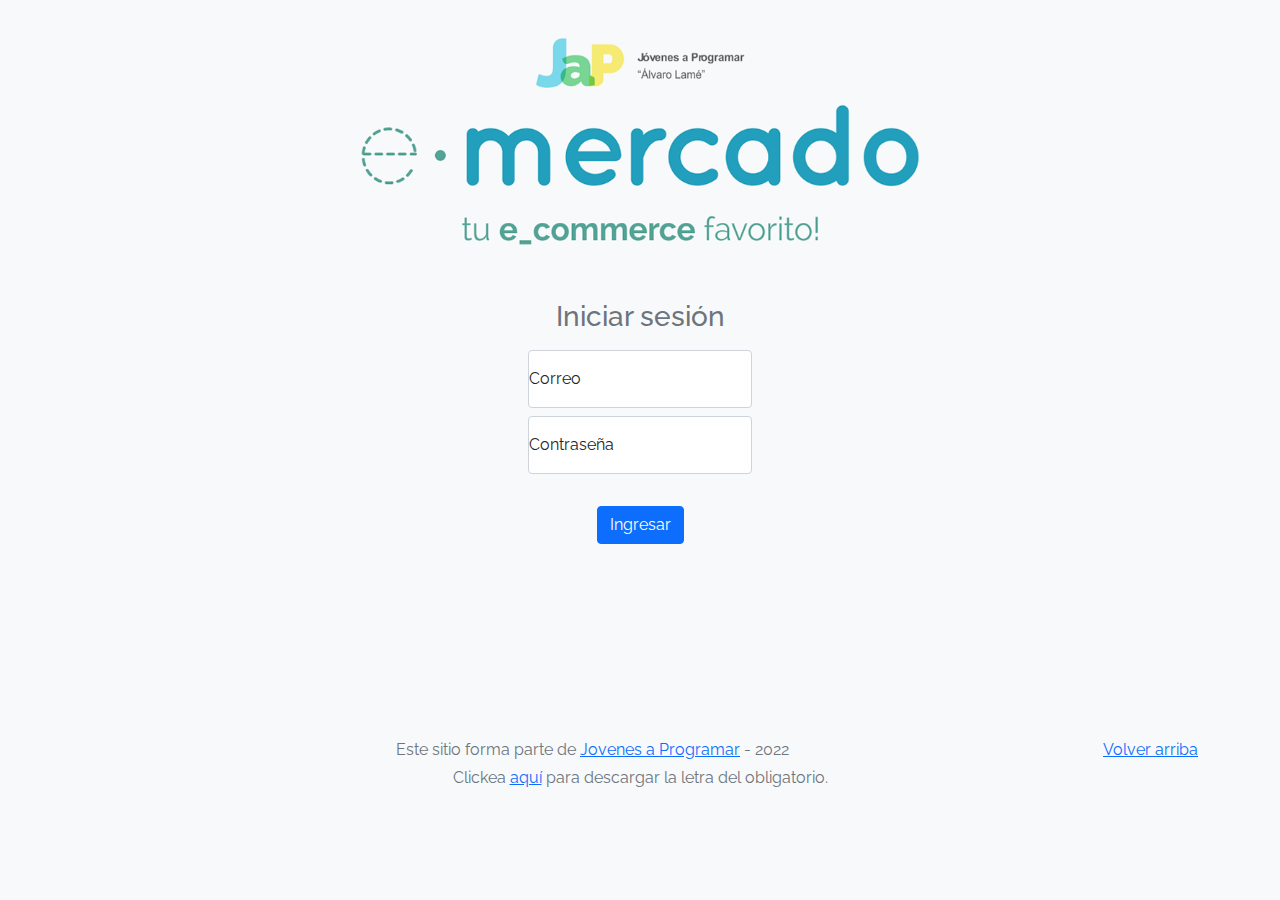
<file: index.html>
<!DOCTYPE html>
<html lang="es">
  <head>
    <meta http-equiv="Content-Type" content="text/html; charset=UTF-8" />
    <meta
      name="viewport"
      content="width=device-width, initial-scale=1, shrink-to-fit=no"
    />
    <title>eMercado - Todo lo que busques está aquí</title>

    <link
      href="https://fonts.googleapis.com/css?family=Raleway:300,300i,400,400i,700,700i,900,900i"
      rel="stylesheet"
    />
    <link href="css/bootstrap.min.css" rel="stylesheet" />
    <link href="css/styles.css" rel="stylesheet" />
  </head>

  <body>
    <nav class="navbar navbar-expand-lg navbar-dark bg-dark p-1">
      <div class="container">
        <button
          class="navbar-toggler"
          type="button"
          data-bs-toggle="collapse"
          data-bs-target="#navbarNav"
          aria-controls="navbarNav"
          aria-expanded="false"
          aria-label="Toggle navigation"
        >
          <span class="navbar-toggler-icon"></span>
        </button>
        <div class="collapse navbar-collapse" id="navbarNav">
          <ul class="navbar-nav w-100 justify-content-between">
            <li class="nav-item">
              <a class="nav-link active" href="index.html">Inicio</a>
            </li>
            <li class="nav-item">
              <a class="nav-link" href="categories.html">Categorías</a>
            </li>
            <li class="nav-item">
              <a class="nav-link" href="sell.html">Vender</a>
            </li>
            <div class="dropdown ">
              <li class="dropdown-toggle nav-link" data-bs-toggle="dropdown" id="perfil"></li>
              <ul class="dropdown-menu w-100 correccionpadding">
                <li><a class="dropdown-item nav-link blackcolor colorseleccion" href="my-profile.html">Mi perfil</a></li>
                <li><a class="dropdown-item nav-link blackcolor colorseleccion" href="cart.html">Mi carrito</a></li>
                <li><a id="cerrarSesion" class="dropdown-item nav-link blackcolor colorseleccion">Cerrar Sesión</a></li>
              </ul>
            </div>            
          </ul>
        </div>
      </div>
    </nav>
    <main>
      <div class="jumbotron text-center"></div>
      <div class="album py-5 bg-light">
        <div class="container">
          <div class="row">
            <div class="col-md-4">
              <div
                class="card mb-4 shadow-sm custom-card cursor-active"
                id="autos"
              >
                <img
                  class="bd-placeholder-img card-img-top"
                  src="img/cars_index.jpg"
                  alt="Imgagen representativa de la categoría 'Autos'"
                />
                <h3 class="m-3">Autos</h3>
                <div class="card-body">
                  <p class="card-text">
                    Los mejores precios en autos 0 kilómetro, de alta y media
                    gama.
                  </p>
                </div>
              </div>
            </div>
            <div class="col-md-4">
              <div
                class="card mb-4 shadow-sm custom-card cursor-active"
                id="juguetes"
              >
                <img
                  class="bd-placeholder-img card-img-top"
                  src="img/toys_index.jpg"
                  alt="Imgagen representativa de la categoría 'Juguetes'"
                />
                <h3 class="m-3">Juguetes</h3>
                <div class="card-body">
                  <p class="card-text">
                    Encuentra aquí los mejores precios para niños/as de
                    cualquier edad.
                  </p>
                </div>
              </div>
            </div>
            <div class="col-md-4">
              <div
                class="card mb-4 shadow-sm custom-card cursor-active"
                id="muebles"
              >
                <img
                  class="bd-placeholder-img card-img-top"
                  src="img/furniture_index.jpg"
                  alt="Imgagen representativa de la categoría 'Muebles'"
                />
                <h3 class="m-3">Muebles</h3>
                <div class="card-body">
                  <p class="card-text">
                    Muebles antiguos, nuevos y para ser armados por uno mismo.
                  </p>
                </div>
              </div>
            </div>
          </div>
          <div class="row">
            <a class="btn btn-light btn-lg btn-block" href="categories.html"
              >Y mucho más!</a
            >
          </div>
        </div>
      </div>
    </main>
    <footer class="text-muted">
      <div class="container">
        <p class="float-end">
          <a href="#">Volver arriba</a>
        </p>
        <p>
          Este sitio forma parte de
          <a href="https://jovenesaprogramar.edu.uy/" target="_blank"
            >Jovenes a Programar</a
          >
          - 2022
        </p>
        <p>
          Clickea <a target="_blank" href="Letra.pdf">aquí</a> para descargar la
          letra del obligatorio.
        </p>
      </div>
    </footer>
    <script src="js/bootstrap.bundle.min.js"></script>
    <script src="js/index.js"></script>
    <script src="js/init.js"></script>
  </body>
</html>
</file>
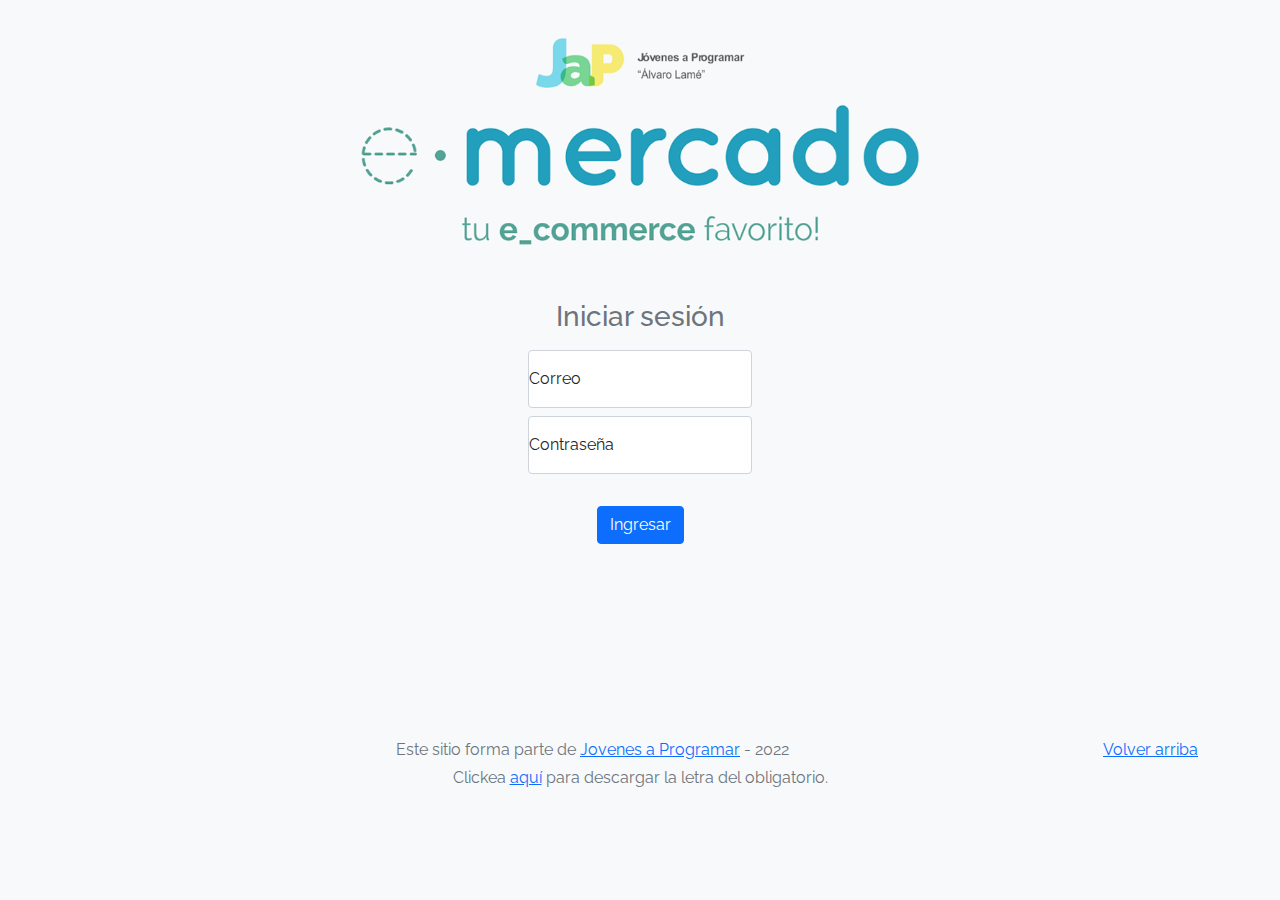
<file: categories.html>
<!DOCTYPE html>
<html lang="es">

<head>
  <meta http-equiv="Content-Type" content="text/html; charset=UTF-8">
  <meta name="viewport" content="width=device-width, initial-scale=1, shrink-to-fit=no">
  <title>eMercado - Todo lo que busques está aquí</title>

  <link href="https://fonts.googleapis.com/css?family=Raleway:300,300i,400,400i,700,700i,900,900i" rel="stylesheet">
  <link href="css/font-awesome.min.css" rel="stylesheet">
  <link href="css/bootstrap.min.css" rel="stylesheet">
  <link href="css/styles.css" rel="stylesheet">
  <script src="js/index.js"></script>
</head>

<body>
  <nav class="navbar navbar-expand-lg navbar-dark bg-dark p-1">
    <div class="container">
      <button
        class="navbar-toggler"
        type="button"
        data-bs-toggle="collapse"
        data-bs-target="#navbarNav"
        aria-controls="navbarNav"
        aria-expanded="false"
        aria-label="Toggle navigation"
      >
        <span class="navbar-toggler-icon"></span>
      </button>
      <div class="collapse navbar-collapse" id="navbarNav">
        <ul class="navbar-nav w-100 justify-content-between">
          <li class="nav-item">
            <a class="nav-link active" href="index.html">Inicio</a>
          </li>
          <li class="nav-item">
            <a class="nav-link" href="categories.html">Categorías</a>
          </li>
          <li class="nav-item">
            <a class="nav-link" href="sell.html">Vender</a>
          </li>
          <div class="dropdown">
            <li class="dropdown-toggle nav-link" data-bs-toggle="dropdown" id="perfil"></li>
            <ul class="dropdown-menu w-100 correccionpadding">
              <li><a class="dropdown-item nav-link blackcolor colorseleccion" href="my-profile.html">Mi perfil</a></li>
              <li><a class="dropdown-item nav-link blackcolor colorseleccion" href="cart.html">Mi carrito</a></li>
              <li><a id="cerrarSesion" class="dropdown-item nav-link blackcolor colorseleccion">Cerrar Sesión</a></li>
            </ul>
          </div>            
        </ul>
      </div>
    </div>
  </nav>
  <main class="pb-5">
    <div class="text-center p-4">
      <h2>Categorías</h2>
      <p class="lead">Verás aquí todas las categorías del sitio.</p>
    </div>
    <div class="container">
      <div class="row">
        <div class="col text-end">
          <div class="btn-group btn-group-toggle mb-4" data-bs-toggle="buttons">
            <input type="radio" class="btn-check" name="options" id="sortAsc">
            <label class="btn btn-light" for="sortAsc">A-Z</label>
            <input type="radio" class="btn-check" name="options" id="sortDesc">
            <label class="btn btn-light" for="sortDesc">Z-A</label>
            <input type="radio" class="btn-check" name="options" id="sortByCount" checked>
            <label class="btn btn-light" for="sortByCount"><i class="fas fa-sort-amount-down mr-1"></i></label>
          </div>
        </div>
      </div>
      <div class="row">
        <div class="col-lg-6 offset-lg-6 col-md-12 mb-1 container">
          <div class="row container p-0 m-0">
            <div class="col">
              <p class="font-weight-normal text-end my-2">Cant.</p>
            </div>
            <div class="col">
              <input class="form-control" type="number" placeholder="min." id="rangeFilterCountMin">
            </div>
            <div class="col">
              <input class="form-control" type="number" placeholder="máx." id="rangeFilterCountMax">
            </div>
            <div class="col-3 p-0">
              <div class="btn-group" role="group">
                <button class="btn btn-light btn-block" id="rangeFilterCount">Filtrar</button>
                <button class="btn btn-link btn-sm" id="clearRangeFilter">Limpiar</button>
              </div>
            </div>
          </div>
        </div>
      </div>
      <div class="row">
        <div class="list-group" id="cat-list-container">
        </div>
      </div>
    </div>
  </main>
  <footer class="text-muted">
    <div class="container">
      <p class="float-end">
        <a href="#">Volver arriba</a>
      </p>
      <p>Este sitio forma parte de <a href="https://jovenesaprogramar.edu.uy/" target="_blank">Jovenes a Programar</a> -
        2022</p>
      <p>Clickea <a target="_blank" href="Letra.pdf">aquí</a> para descargar la letra del obligatorio.</p>
    </div>
  </footer>
  <div id="spinner-wrapper">
    <div class="lds-ring">
      <div></div>
      <div></div>
      <div></div>
      <div></div>
    </div>
  </div>
  <script src="js/bootstrap.bundle.min.js"></script>
  <script src="js/init.js"></script>
  <script src="js/categories.js"></script>
</body>

</html>
</file>
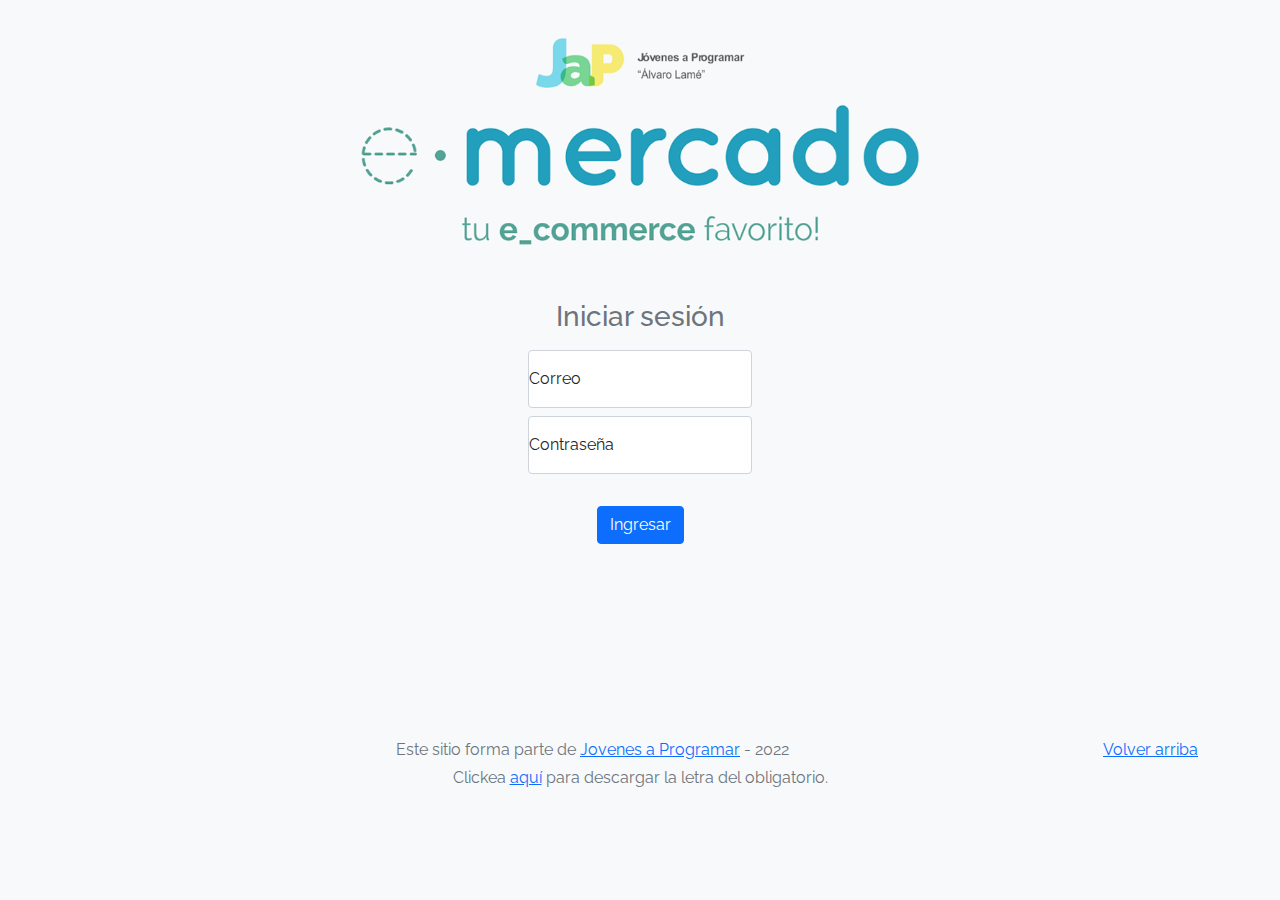
<file: login.html>
<!DOCTYPE html>
<html lang="es">

<head>
  <meta http-equiv="Content-Type" content="text/html; charset=UTF-8" />
  <meta name="viewport" content="width=device-width, initial-scale=1, shrink-to-fit=no" />
  <title>eMercado - Todo lo que busques está aquí</title>

  <link href="https://fonts.googleapis.com/css?family=Raleway:300,300i,400,400i,700,700i,900,900i" rel="stylesheet" />
  <link href="css/bootstrap.min.css" rel="stylesheet" />
  <link href="css/styles.css" rel="stylesheet" />
  <style>
    body {
      background-color: rgb(248, 249, 250);
    }
  </style>
</head>

<body class="text-center">
  <main class="container">
    <img src="img/login.png" alt height="300" />
    <h1 class="h3 mb-3 text-muted">Iniciar sesión</h1>
    <form class="needs-validation" novalidate id="form">
      <div class="d-flex justify-content-sm-center">
        <div class="row">
          <div class="form-floating form-label col-sm-12">
            <input type="email" class="form-control" id="usuario" placeholder="Correo" required />
            <label>Correo</label>
          </div>
        </div>
      </div>

      <div class="container d-flex justify-content-center">
        <div class="row">
          <div class=" form-floating form-label col-sm-12">
            <input type="password" class="form-control" id="password" placeholder="Contraseña" required />
            <label>Contraseña</label>
          </div>
        </div>
      </div>
      <br>
      <button id="ingresar" class="btn btn-primary" type="button">Ingresar</button>
      
    </form>
  </main>
  <footer class="text-muted">
    <div class="container">
      <p class="float-end">
        <a href="#">Volver arriba</a>
      </p>
      <p>
        Este sitio forma parte de
        <a href="https://jovenesaprogramar.edu.uy/" target="_blank">Jovenes a Programar</a>
        - 2022
      </p>
      <p>
        Clickea <a target="_blank" href="Letra.pdf">aquí</a> para descargar la
        letra del obligatorio.
      </p>
    </div>
  </footer>
  <script src="js/login.js"></script>
</body>

</html>
</file>
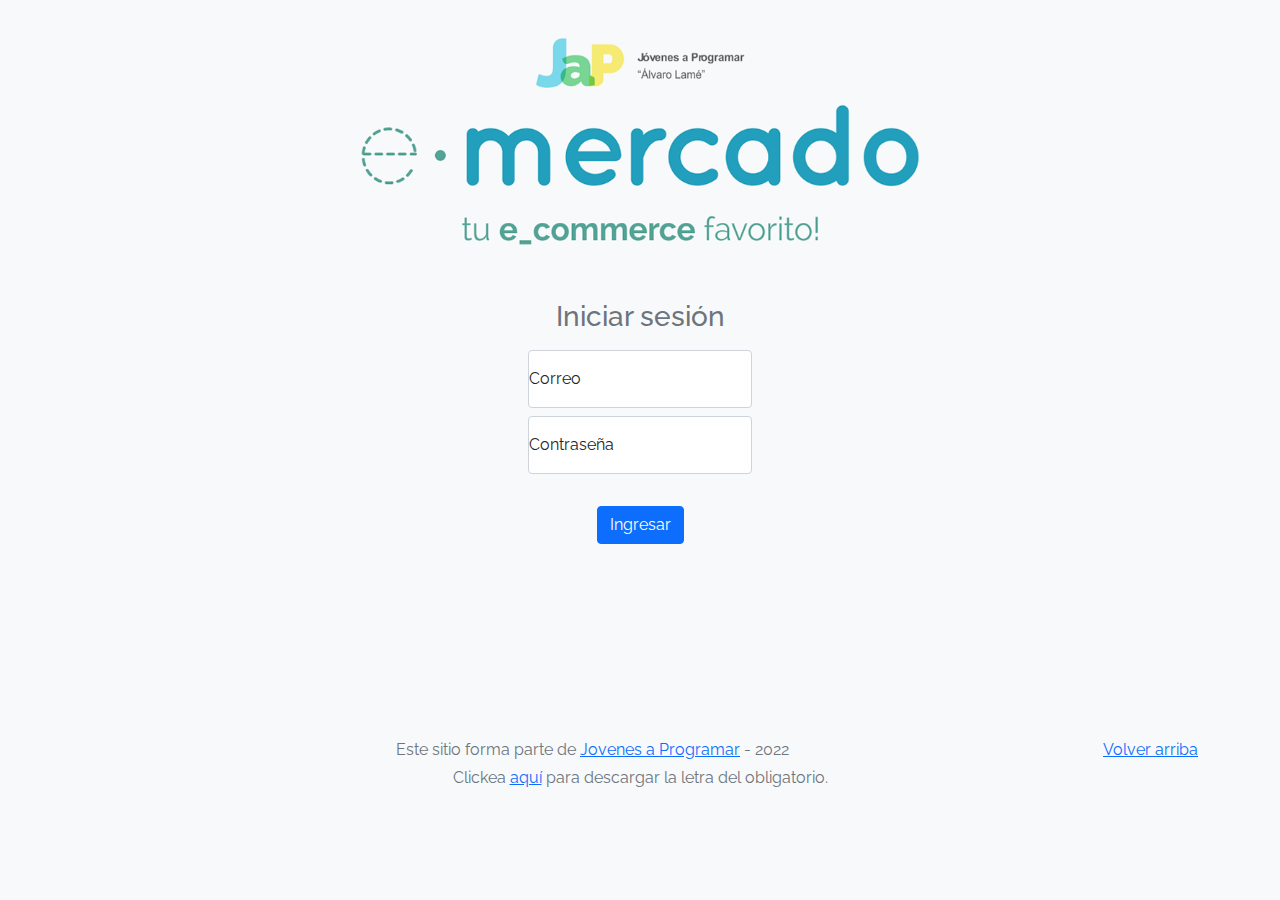
<file: product-info.html>
<!DOCTYPE html>
<html lang="es">
<head>
  <meta http-equiv="Content-Type" content="text/html; charset=UTF-8">
  <meta name="viewport" content="width=device-width, initial-scale=1, shrink-to-fit=no">
  <title>eMercado - Todo lo que busques está aquí</title>

  <link href="https://fonts.googleapis.com/css?family=Raleway:300,300i,400,400i,700,700i,900,900i" rel="stylesheet">
  <link href="css/font-awesome.min.css" rel="stylesheet">
  <link href="css/bootstrap.min.css" rel="stylesheet">
  <link href="css/styles.css" rel="stylesheet">
  <script src="js/index.js"></script>
</head>



<body>
  <nav class="navbar navbar-expand-lg navbar-dark bg-dark p-1">
    <div class="container">
      <button
        class="navbar-toggler"
        type="button"
        data-bs-toggle="collapse"
        data-bs-target="#navbarNav"
        aria-controls="navbarNav"
        aria-expanded="false"
        aria-label="Toggle navigation"
      >
        <span class="navbar-toggler-icon"></span>
      </button>
      <div class="collapse navbar-collapse" id="navbarNav">
        <ul class="navbar-nav w-100 justify-content-between">
          <li class="nav-item">
            <a class="nav-link active" href="index.html">Inicio</a>
          </li>
          <li class="nav-item">
            <a class="nav-link" href="categories.html">Categorías</a>
          </li>
          <li class="nav-item">
            <a class="nav-link" href="sell.html">Vender</a>
          </li>
          <div class="dropdown ">
            <li class="dropdown-toggle nav-link" data-bs-toggle="dropdown" id="perfil"></li>
            <ul class="dropdown-menu w-100 correccionpadding">
              <li><a class="dropdown-item nav-link blackcolor colorseleccion" href="my-profile.html">Mi perfil</a></li>
              <li><a class="dropdown-item nav-link blackcolor colorseleccion" href="cart.html">Mi carrito</a></li>
              <li><a id="cerrarSesion" class="dropdown-item nav-link blackcolor colorseleccion">Cerrar Sesión</a></li>
            </ul>
          </div>            
        </ul>
      </div>
    </div>
  </nav>
  <main>
    <div class="container-fluid">
      <br>
      <div class="row " id="infoProducto">
      </div>
      
    </div>
  </main>
  <footer class="text-muted">
    <div class="container">
      <p class="float-end">
        <a href="#">Volver arriba</a>
      </p>
      <p>Este sitio forma parte de <a href="https://jovenesaprogramar.edu.uy/" target="_blank">Jovenes a Programar</a> -
        2022</p>
      <p>Clickea <a target="_blank" href="Letra.pdf">aquí</a> para descargar la letra del obligatorio.</p>
    </div>
  </footer>
  <div id="spinner-wrapper">
    <div class="lds-ring">
      <div></div>
      <div></div>
      <div></div>
      <div></div>
    </div>
  </div>
  <script src="js/bootstrap.bundle.min.js"></script>
  <script src="js/init.js"></script>
  <script src="js/product-info.js"></script>
</body>
</html>
</file>
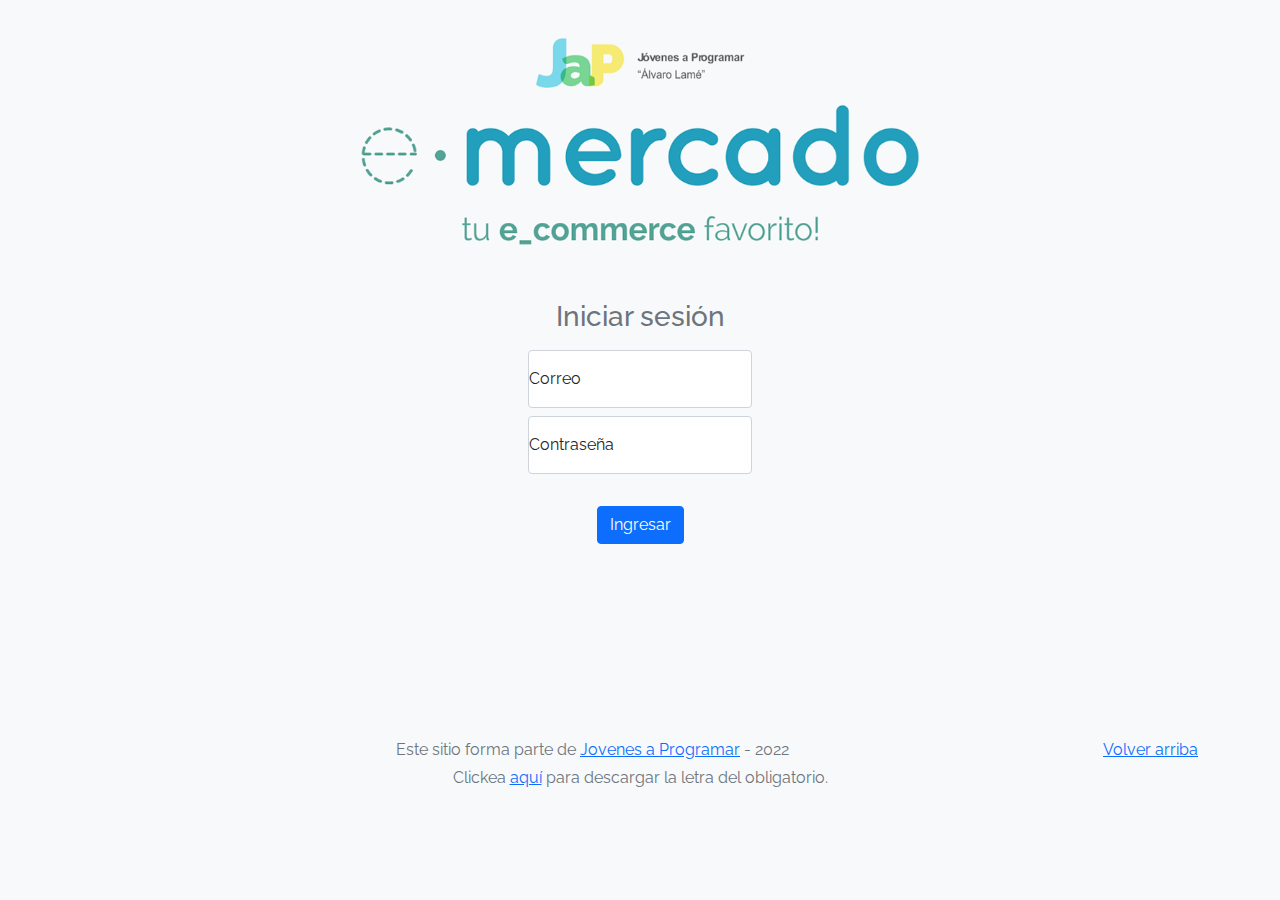
<file: products.html>
<!DOCTYPE html>
<html lang="es">

<head>
  <meta http-equiv="Content-Type" content="text/html; charset=UTF-8">
  <meta name="viewport" content="width=device-width, initial-scale=1, shrink-to-fit=no">
  <title>eMercado - Todo lo que busques está aquí</title>

  <link href="https://fonts.googleapis.com/css?family=Raleway:300,300i,400,400i,700,700i,900,900i" rel="stylesheet">
  <link href="css/font-awesome.min.css" rel="stylesheet">
  <link href="css/bootstrap.min.css" rel="stylesheet">
  <link href="css/styles.css" rel="stylesheet">
  <script src="js/products.js"></script>
  <script src="js/index.js"></script>
</head>

<body>
  <nav class="navbar navbar-expand-lg navbar-dark bg-dark p-1">
    <div class="container">
      <button class="navbar-toggler" type="button" data-bs-toggle="collapse" data-bs-target="#navbarNav"
        aria-controls="navbarNav" aria-expanded="false" aria-label="Toggle navigation">
        <span class="navbar-toggler-icon"></span>
      </button>
      <div class="collapse navbar-collapse" id="navbarNav">
        <ul class="navbar-nav w-100 justify-content-between">
          <li class="nav-item">
            <a class="nav-link active" href="index.html">Inicio</a>
          </li>
          <li class="nav-item">
            <a class="nav-link" href="categories.html">Categorías</a>
          </li>
          <li class="nav-item">
            <a class="nav-link" href="sell.html">Vender</a>
          </li>
          <div class="dropdown ">
            <li class="dropdown-toggle nav-link" data-bs-toggle="dropdown" id="perfil"></li>
            <ul class="dropdown-menu w-100 correccionpadding">
              <li><a class="dropdown-item nav-link blackcolor colorseleccion" href="my-profile.html">Mi perfil</a></li>
              <li><a class="dropdown-item nav-link blackcolor colorseleccion" href="cart.html">Mi carrito</a></li>
              <li><a id="cerrarSesion" class="dropdown-item nav-link blackcolor colorseleccion">Cerrar Sesión</a></li>
            </ul>
          </div>
        </ul>
      </div>
    </div>
  </nav>
  <main class="pb-5">
    
      <div class="text-center p-4">
        <h2>Productos</h2>
        <p class="lead" id="categorias">Verás aquí todos los productos de la categoría</p>
      </div>
      <div class="container">
        <div class="row">
          <div class="col text-end">
            <div class="btn-group btn-group-toggle mb-4" data-bs-toggle="buttons">
              <input type="radio" class="btn-check" name="options" id="OrdenPrecioDesc">
              <label class="btn btn-light" for="OrdenPrecioDesc"><i class="fas fa-sort-amount-down mr-1"><span
                    class="font-weight-normal text-end my-2">$</span></i></label>
              <input type="radio" class="btn-check" name="options" id="OrdenPrecioAsc">
              <label class="btn btn-light" for="OrdenPrecioAsc"><i class="fas fa-sort-amount-up mr-1"><span
                    class="font-weight-normal text-end my-2">$</span></i></label>
              <input type="radio" class="btn-check" name="options" id="OrdenRel" checked>
              <label class="btn btn-light" for="OrdenRel"><i class="fas fa-sort-amount-down mr-1"><span
                    class="font-weight-normal text-end my-2">Rel</span></i></label>
            </div>
          </div>
        </div>
        <div class="row">
          <div class="col-lg-6 offset-lg-6 col-md-12 mb-1 container">
            <div class="row container p-0 m-0">
              <div class="col">
                <p class="font-weight-normal text-end my-2">Precio</p>
              </div>
              <div class="col">
                <input class="form-control" type="number" placeholder="min." id="rangeFilterCountMin">
              </div>
              <div class="col">
                <input class="form-control" type="number" placeholder="máx." id="rangeFilterCountMax">
              </div>
              <div class="col-3 p-0">
                <div class="btn-group" role="group">
                  <button class="btn btn-light btn-block" id="rangeFilterCount">Filtrar</button>
                  <button class="btn btn-link btn-sm" id="clearRangeFilter">Limpiar</button>
                </div>
              </div>
            </div>
          </div>
        </div>
        <div class="list-group" id="listado-categorias"></div>
      </div>
  </main>
  <footer class="text-muted">
    <div class="container">
      <p class="float-end">
        <a href="#">Volver arriba</a>
      </p>
      <p>
        Este sitio forma parte de
        <a href="https://jovenesaprogramar.edu.uy/" target="_blank">Jovenes a Programar</a>
        - 2022
      </p>
      <p>
        Clickea <a target="_blank" href="Letra.pdf">aquí</a> para descargar la
        letra del obligatorio.
      </p>
    </div>
  </footer>
  <div id="spinner-wrapper">
    <div class="lds-ring">
      <div></div>
      <div></div>
      <div></div>
      <div></div>
    </div>
  </div>
  <script src="js/bootstrap.bundle.min.js"></script>
  <script src="js/init.js"></script>
  <script src="js/products.js"></script>
</body>

</html>
</file>
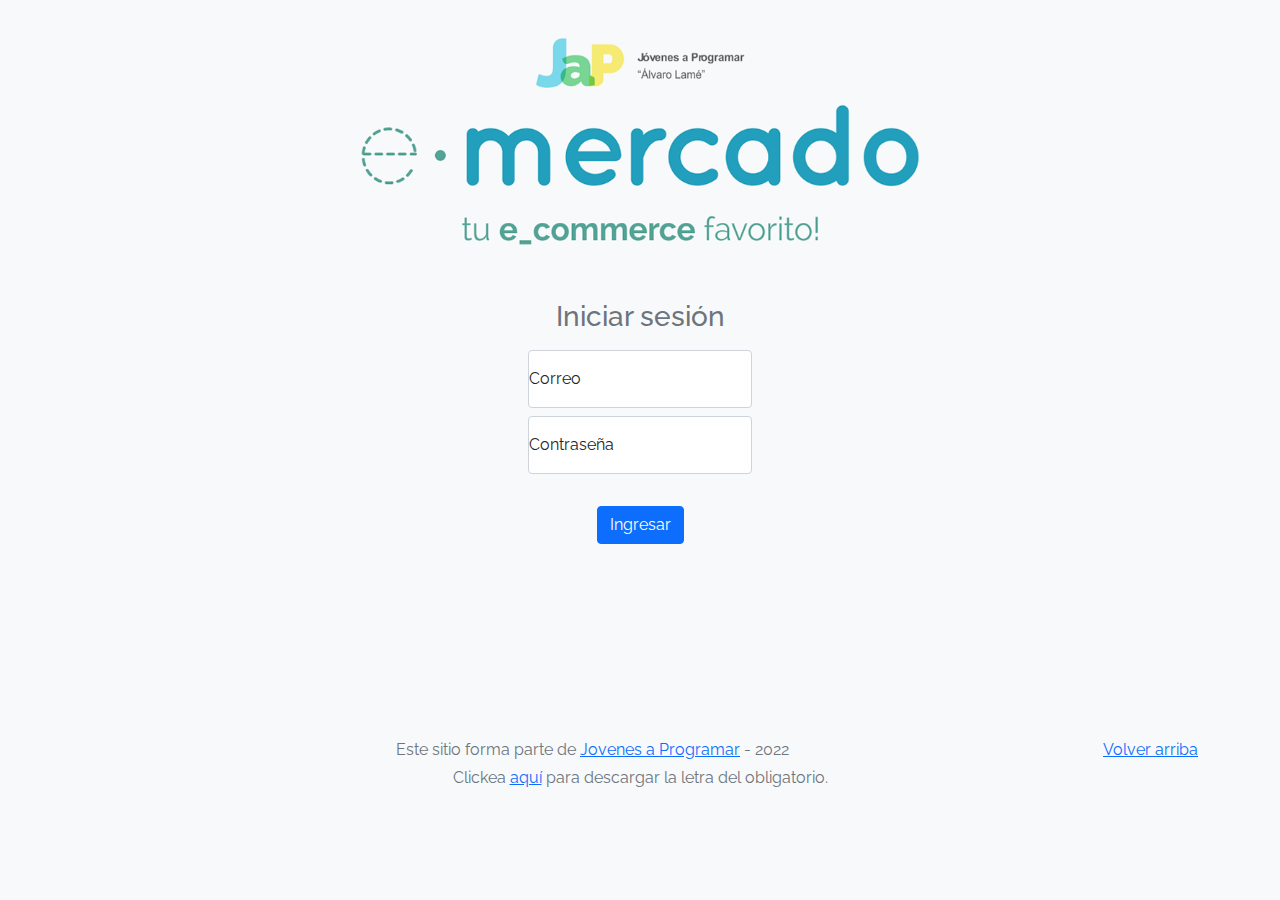
<file: sell.html>
<!DOCTYPE html>
<html lang="es">

<head>
  <meta http-equiv="Content-Type" content="text/html; charset=UTF-8">
  <meta name="viewport" content="width=device-width, initial-scale=1, shrink-to-fit=no">
  <title>eMercado - Todo lo que busques está aquí</title>
  <link href="https://fonts.googleapis.com/css?family=Raleway:300,300i,400,400i,700,700i,900,900i" rel="stylesheet">
  <link href="css/bootstrap.min.css" rel="stylesheet">
  <link href="css/dropzone.css" rel="stylesheet">
  <link href="css/styles.css" rel="stylesheet">
  <script src="js/index.js"></script>

</head>

<body>
  <nav class="navbar navbar-expand-lg navbar-dark bg-dark p-1">
    <div class="container">
      <button class="navbar-toggler" type="button" data-bs-toggle="collapse" data-bs-target="#navbarNav"
        aria-controls="navbarNav" aria-expanded="false" aria-label="Toggle navigation">
        <span class="navbar-toggler-icon"></span>
      </button>
      <div class="collapse navbar-collapse" id="navbarNav">
        <ul class="navbar-nav w-100 justify-content-between">
          <li class="nav-item">
            <a class="nav-link active" href="index.html">Inicio</a>
          </li>
          <li class="nav-item">
            <a class="nav-link" href="categories.html">Categorías</a>
          </li>
          <li class="nav-item">
            <a class="nav-link" href="sell.html">Vender</a>
          </li>
          <div class="dropdown ">
            <li class="dropdown-toggle nav-link" data-bs-toggle="dropdown" id="perfil"></li>
            <ul class="dropdown-menu w-100 correccionpadding">
              <li><a class="dropdown-item nav-link blackcolor colorseleccion" href="my-profile.html">Mi perfil</a></li>
              <li><a class="dropdown-item nav-link blackcolor colorseleccion" href="cart.html">Mi carrito</a></li>
              <li><a id="cerrarSesion" class="dropdown-item nav-link blackcolor colorseleccion">Cerrar Sesión</a></li>
            </ul>
          </div>
        </ul>
      </div>
    </div>
  </nav>
  <main>
    <div class="text-center p-4">
      <h2>Vender</h2>
      <p class="lead">Ingresa los datos del artículo a vender.</p>
    </div>
    <div class="row justify-content-md-center">
      <div class="col-md-8 order-md-1">
        <h4 class="mb-3">Información del producto</h4>
        <form class="needs-validation" id="sell-info">
          <div class="row">
            <div class="col-md-6 mb-3">
              <label for="productName">Nombre</label>
              <input type="text" class="form-control" id="productName" value="" name="productName">
              <div class="invalid-feedback">
                Ingresa un nombre
              </div>
            </div>
          </div>
          <div class="row">
            <div class="col-md-8 order-md-1">
              <label>Imágenes</label>
              <div class="needsclick dz-clickable" id="file-upload">
                <div class="dz-message needsclick">
                  Arrastra tus fotos aquí<br>
                </div>
              </div>
            </div>
          </div>
          <div class="row">
            <div class="col-md-12 mb-3">
              <label for="productDescription">Descripción</label>
              <textarea name="productDescription" class="form-control" id="productDescription"></textarea>
            </div>
          </div>
          <div class="row">
            <div class="col-md-3 mb-3">
              <label for="productCostInput">Costo</label>
              <input type="number" name="productCostInput" class="form-control" id="productCostInput" placeholder=""
                required="" value="0" min="0">
              <div class="invalid-feedback">
                El costo debe ser mayor que 0.
              </div>
            </div>
            <div class="col-md-4 mb-3">
              <label for="productCurrency">Moneda</label>
              <select name="productCurrency" class="form-select custom-select d-block w-100" id="productCurrency"
                required>
                <option value="" hidden selected>Seleccionar moneda</option>
                <option>Pesos Uruguayos (UYU)</option>
                <option>Dólares (USD)</option>
              </select>
              <div class="invalid-feedback">
                Ingresa una categoría válida.
              </div>
            </div>
          </div>
          <div class="row">
            <div class="col-md-7 mb-3">
              <label for="productCategory">Categoría</label>
              <select name="productCategory" class="custom-select form-select d-block w-100" id="productCategory">
                <option value="">Elija la categoría...</option>
                <option>Autos</option>
                <option>Juguetes</option>
                <option>Muebles</option>
                <option>Herramientas</option>
                <option>Computadoras</option>
                <option>Vestimenta</option>
              </select>
              <div class="invalid-feedback">
                Por favor ingresa una categoría válida.
              </div>
            </div>
          </div>
          <div class="row">
            <div class="col-md-3 mb-3">
              <label for="productCountInput">Cantidad en stock</label>
              <input type="number" name="productCountInput" class="form-control" id="productCountInput" required
                value="1" min="0">
              <div class="invalid-feedback">
                La cantidad es requerida.
              </div>
            </div>
          </div>
          <hr class="mb-4">
          <h5 class="mb-3">Tipo de publicación</h5>
          <div class="d-block my-3">
            <div class="custom-control custom-radio">
              <input id="goldradio" name="publicationType" type="radio" class="custom-control-input" checked=""
                required="">
              <label class="custom-control-label" for="goldradio">Gold (13%)</label>
            </div>
            <div class="custom-control custom-radio">
              <input id="premiumradio" name="publicationType" type="radio" class="custom-control-input" required="">
              <label class="custom-control-label" for="premiumradio">Premium (7%)</label>
            </div>
            <div class="custom-control custom-radio">
              <input id="standardradio" name="publicationType" type="radio" class="custom-control-input" required="">
              <label class="custom-control-label" for="standardradio">Estándar (3%)</label>
            </div>
            <div class="row">
              <button type="button" class="m-1 btn btn-link" data-bs-toggle="modal"
                data-bs-target="#contidionsModal">Ver
                condiciones</button>
            </div>
          </div>
          <hr class="mb-4">
          <h4 class="mb-3">Costos</h4>
          <ul class="list-group mb-3">
            <li class="list-group-item d-flex justify-content-between lh-condensed">
              <div>
                <h6 class="my-0">Precio</h6>
                <small class="text-muted">Unitario del producto</small>
              </div>
              <span class="text-muted" id="productCostText">-</span>
            </li>
            <li class="list-group-item d-flex justify-content-between lh-condensed">
              <div>
                <h6 class="my-0">Porcentaje</h6>
                <small class="text-muted">Según el tipo de publicación</small>
              </div>
              <span class="text-muted" id="comissionText">-</span>
            </li>
            <li class="list-group-item d-flex justify-content-between">
              <span>Total ($)</span>
              <strong id="totalCostText">-</strong>
            </li>
          </ul>
          <hr class="mb-4">
          <button class="btn btn-primary btn-lg" type="submit">Vender</button>
        </form>
      </div>
    </div>
  </main>
  <footer class="text-muted">
    <div class="container">
      <p class="float-end">
        <a href="#">Volver arriba</a>
      </p>
      <p>Este sitio forma parte de <a href="https://jovenesaprogramar.edu.uy/" target="_blank">Jovenes a Programar</a> -
        2022</p>
      <p>Clickea <a target="_blank" href="Letra.pdf">aquí</a> para descargar la letra del obligatorio.</p>
    </div>
  </footer>

  <div class="alert alert-primary-dismissible fade" id="alertResult" role="alert">
    <span id="resultSpan"></span>
  </div>

  <div class="modal fade" tabindex="-1" role="dialog" id="contidionsModal">
    <div class="modal-dialog" role="document">
      <div class="modal-content">
        <div class="modal-header">
          <h5 class="modal-title">Condiciones de publicación</h5>
        </div>
        <div class="modal-body">
          <div class="container">
            <div class="row">
              <h5 class="text-warning">Gold (13%)</h5>
              <p class="muted text-justify">Tu producto se verá de forma promocionada en portada, además de las
                condiciones de Premium y Estándar.</p>
            </div>
            <hr>
            <div class="row">
              <h5 class="text-primary">Premium (7%)</h5>
              <p class="muted text-justify">Se mostrará el producto en los primeros lugares de resultados de búsqueda,
                así cómo cuando se ingrese a la categoría que pertenezca.</p>
            </div>
            <hr>
            <div class="row">
              <h5 class="text-secondary">Estándar (3%)</h5>
              <p class="muted text-justify">El producto se listará en la categoría correspondiente, así como en los
                resultados de búsquedas que coincidan con las palabras claves en el nombre.</p>
            </div>
          </div>
        </div>
        <div class="modal-footer">
          <button type="button" class="btn btn-primary" data-bs-dismiss="modal">Cerrar</button>
        </div>
      </div>
    </div>
  </div>
  <div id="spinner-wrapper">
    <div class="lds-ring">
      <div></div>
      <div></div>
      <div></div>
      <div></div>
    </div>
  </div>
  <script src="js/bootstrap.bundle.min.js"></script>
  <script src="js/dropzone.js"></script>
  <script src="js/init.js"></script>
  <script src="js/sell.js"></script>
</body>

</html>
</file>
<file: css/styles.css>
.jumbotron,
.card-body,
.container,
.site-header {
  font-family: 'Raleway', serif !important;
}

.jumbotron .display-4 {
  font-weight: bold;
}

nav a {
  text-decoration: none;
}

.bd-placeholder-img {
  font-size: 1.125rem;
  text-anchor: middle;
  -webkit-user-select: none;
  -moz-user-select: none;
  -ms-user-select: none;
  user-select: none;
}

@media (min-width: 768px) {
  .bd-placeholder-img-lg {
    font-size: 3.5rem;
  }
}

.jumbotron {
  height: 50vh;
  padding: 5em inherit;
  margin-bottom: 0;
  background-color: #53C0FB;
  background: url('../img/cover_back.png');
  background-size: cover;
  background-position: center;
  background-repeat: no-repeat;
  color: black;
  font-weight: bold;
}

@media (min-width: 768px) {
  .jumbotron {
    padding-top: 6rem;
    padding-bottom: 6rem;
  }
}

.jumbotron p:last-child {
  margin-bottom: 0;
}

.jumbotron-heading {
  font-weight: 300;
}

.jumbotron .container {
  max-width: 40rem;
  background-color: rgba(255, 255, 255, 0.5);
  border-radius: 10px;
  text-shadow: 1px 1px 2px grey;
}

.jumbotron .lead {
  font-size: 38px;
}

footer {
  padding-top: 3rem;
  padding-bottom: 3rem;
}

footer p {
  margin-bottom: .25rem;
}

.site-header a {
  color: white;
  transition: ease-in-out color .15s;
}

.site-header .dropdown-menu a {
  color: black;
}

.dropzone {
  border: 2px dashed #0087F7;
  border-radius: 5px;
  background: white;
}

.img-fit {
  max-height: 100%;
}

.alert {
  position: fixed;
  top: 80px;
  width: 50%;
  left: 50%;
  transform: translate(-50%, 0);
}

.lds-ring {
  display: inline-block;
  position: relative;
  width: 64px;
  height: 64px;
  top: 50%;
  left: 50%;
}

.cursor-active {
  cursor: pointer;
}

.left {
  float: left;
  padding: 4px;
  background-color: rgba(255, 255, 255, 0.5);
}

.lds-ring div {
  box-sizing: border-box;
  display: block;
  position: absolute;
  width: 51px;
  height: 51px;
  margin: 6px;
  border: 6px solid #fff;
  border-radius: 50%;
  animation: lds-ring 1.2s cubic-bezier(0.5, 0, 0.5, 1) infinite;
  border-color: #fff transparent transparent transparent;
}

.lds-ring div:nth-child(1) {
  animation-delay: -0.45s;
}

.lds-ring div:nth-child(2) {
  animation-delay: -0.3s;
}

.lds-ring div:nth-child(3) {
  animation-delay: -0.15s;
}

@keyframes lds-ring {
  0% {
    transform: rotate(0deg);
  }

  100% {
    transform: rotate(360deg);
  }
}

.signin {
  width: 100%;
  max-width: 330px;
  padding: 15px;
  margin: auto;
}

#spinner-wrapper {
  position: fixed;
  background-color: rgba(0, 0, 0, 0.5);
  width: 100%;
  height: 100%;
  top: 0;
  left: 0;
  z-index: 1021;
  display: none;
}

main {
  min-height: calc(100vh - 210px);
}

a.custom-card,
a.custom-card:hover {
  color: inherit;
  text-decoration: inherit;
}

.checked {
  color: orange;
}
.zoom {
  padding: 1px;
  background-color: black;
  transition: transform .3s; /* Animation */
  width: 200px;
  height: 150px;
  margin: 10px;
  border-width: 10px;
  border-color: #0087F7;
}

.zoom:hover {
  transform: scale(1.12); /* (150% zoom - Note: if the zoom is too large, it will go outside of the viewport) */
}
.wrap{
  width: auto;
  height: auto;
  display: flex;
  align-items: top;
  justify-content: initial;
  background: #212529;
  background-size: cover;
  background-position: center;
  }
  .wrap-texto{
    color: rgb(207, 207, 207);
    text-align: left;
    margin-right: 10px;
    /*width: auto;*/
    }

.ajustesize{
  width: 65vw;
  
}
.blackcolor{
  background-color: #212529;
  color: #fff;
  
}
.ajustepadding{
  /*width: 350px;*/
  margin-right: 10px;
  height: 450px;
  overflow: auto;
  text-align: left;
}
.contenedorpequeño{
  width: 350px;
  margin-right: 10px;
  margin-top: 10px;
  height: auto;
  overflow: auto;
  
}

ul {
  display: block;
  list-style-type: disc;
  margin-block-start: 0m;
  margin-block-end: 0em;
  margin-inline-start: 0px;
  margin-inline-end: 0px;
  padding-inline-start: 0px;
}
.alinearderecha {
float:right ; 
}
.alinearizquierda {
  float:left
  }

.margderecha{
  margin-right:1%;
}

.textalignderecha{
  text-align: end;
}
hr{
  margin: 1px;
}
.alinearcentro{
  align-items:flex-end ;
  padding: auto; 
  }

.correccionpadding{
  padding:0px;
}

.colorseleccion{
  background-color:#212529 ; 
}

.colorseleccion:hover{
  background-color:#1d2022 ; 
  
}
.imagenPequeña{
  max-height: 70px;
}
.invalid-color{
  color: #dc3545;
}

:hover.invalid-color{
  color: #741d26;
}
</file>
<file: css/dropzone.css>
/*
 * The MIT License
 * Copyright (c) 2012 Matias Meno <m@tias.me>
 */
.dropzone, .dropzone * {
  box-sizing: border-box; }

.dropzone {
  position: relative; }
  .dropzone .dz-preview {
    position: relative;
    display: inline-block;
    width: 120px;
    margin: 0.5em; }
    .dropzone .dz-preview .dz-progress {
      display: block;
      height: 15px;
      border: 1px solid #aaa; }
      .dropzone .dz-preview .dz-progress .dz-upload {
        display: block;
        height: 100%;
        width: 0;
        background: green; }
    .dropzone .dz-preview .dz-error-message {
      color: red;
      display: none; }
    .dropzone .dz-preview.dz-error .dz-error-message, .dropzone .dz-preview.dz-error .dz-error-mark {
      display: block; }
    .dropzone .dz-preview.dz-success .dz-success-mark {
      display: block; }
    .dropzone .dz-preview .dz-error-mark, .dropzone .dz-preview .dz-success-mark {
      position: absolute;
      display: none;
      left: 30px;
      top: 30px;
      width: 54px;
      height: 58px;
      left: 50%;
      margin-left: -27px; }

@-webkit-keyframes passing-through {
  0% {
    opacity: 0;
    -webkit-transform: translateY(40px);
    -moz-transform: translateY(40px);
    -ms-transform: translateY(40px);
    -o-transform: translateY(40px);
    transform: translateY(40px); }
  30%, 70% {
    opacity: 1;
    -webkit-transform: translateY(0px);
    -moz-transform: translateY(0px);
    -ms-transform: translateY(0px);
    -o-transform: translateY(0px);
    transform: translateY(0px); }
  100% {
    opacity: 0;
    -webkit-transform: translateY(-40px);
    -moz-transform: translateY(-40px);
    -ms-transform: translateY(-40px);
    -o-transform: translateY(-40px);
    transform: translateY(-40px); } }
@-moz-keyframes passing-through {
  0% {
    opacity: 0;
    -webkit-transform: translateY(40px);
    -moz-transform: translateY(40px);
    -ms-transform: translateY(40px);
    -o-transform: translateY(40px);
    transform: translateY(40px); }
  30%, 70% {
    opacity: 1;
    -webkit-transform: translateY(0px);
    -moz-transform: translateY(0px);
    -ms-transform: translateY(0px);
    -o-transform: translateY(0px);
    transform: translateY(0px); }
  100% {
    opacity: 0;
    -webkit-transform: translateY(-40px);
    -moz-transform: translateY(-40px);
    -ms-transform: translateY(-40px);
    -o-transform: translateY(-40px);
    transform: translateY(-40px); } }
@keyframes passing-through {
  0% {
    opacity: 0;
    -webkit-transform: translateY(40px);
    -moz-transform: translateY(40px);
    -ms-transform: translateY(40px);
    -o-transform: translateY(40px);
    transform: translateY(40px); }
  30%, 70% {
    opacity: 1;
    -webkit-transform: translateY(0px);
    -moz-transform: translateY(0px);
    -ms-transform: translateY(0px);
    -o-transform: translateY(0px);
    transform: translateY(0px); }
  100% {
    opacity: 0;
    -webkit-transform: translateY(-40px);
    -moz-transform: translateY(-40px);
    -ms-transform: translateY(-40px);
    -o-transform: translateY(-40px);
    transform: translateY(-40px); } }
@-webkit-keyframes slide-in {
  0% {
    opacity: 0;
    -webkit-transform: translateY(40px);
    -moz-transform: translateY(40px);
    -ms-transform: translateY(40px);
    -o-transform: translateY(40px);
    transform: translateY(40px); }
  30% {
    opacity: 1;
    -webkit-transform: translateY(0px);
    -moz-transform: translateY(0px);
    -ms-transform: translateY(0px);
    -o-transform: translateY(0px);
    transform: translateY(0px); } }
@-moz-keyframes slide-in {
  0% {
    opacity: 0;
    -webkit-transform: translateY(40px);
    -moz-transform: translateY(40px);
    -ms-transform: translateY(40px);
    -o-transform: translateY(40px);
    transform: translateY(40px); }
  30% {
    opacity: 1;
    -webkit-transform: translateY(0px);
    -moz-transform: translateY(0px);
    -ms-transform: translateY(0px);
    -o-transform: translateY(0px);
    transform: translateY(0px); } }
@keyframes slide-in {
  0% {
    opacity: 0;
    -webkit-transform: translateY(40px);
    -moz-transform: translateY(40px);
    -ms-transform: translateY(40px);
    -o-transform: translateY(40px);
    transform: translateY(40px); }
  30% {
    opacity: 1;
    -webkit-transform: translateY(0px);
    -moz-transform: translateY(0px);
    -ms-transform: translateY(0px);
    -o-transform: translateY(0px);
    transform: translateY(0px); } }
@-webkit-keyframes pulse {
  0% {
    -webkit-transform: scale(1);
    -moz-transform: scale(1);
    -ms-transform: scale(1);
    -o-transform: scale(1);
    transform: scale(1); }
  10% {
    -webkit-transform: scale(1.1);
    -moz-transform: scale(1.1);
    -ms-transform: scale(1.1);
    -o-transform: scale(1.1);
    transform: scale(1.1); }
  20% {
    -webkit-transform: scale(1);
    -moz-transform: scale(1);
    -ms-transform: scale(1);
    -o-transform: scale(1);
    transform: scale(1); } }
@-moz-keyframes pulse {
  0% {
    -webkit-transform: scale(1);
    -moz-transform: scale(1);
    -ms-transform: scale(1);
    -o-transform: scale(1);
    transform: scale(1); }
  10% {
    -webkit-transform: scale(1.1);
    -moz-transform: scale(1.1);
    -ms-transform: scale(1.1);
    -o-transform: scale(1.1);
    transform: scale(1.1); }
  20% {
    -webkit-transform: scale(1);
    -moz-transform: scale(1);
    -ms-transform: scale(1);
    -o-transform: scale(1);
    transform: scale(1); } }
@keyframes pulse {
  0% {
    -webkit-transform: scale(1);
    -moz-transform: scale(1);
    -ms-transform: scale(1);
    -o-transform: scale(1);
    transform: scale(1); }
  10% {
    -webkit-transform: scale(1.1);
    -moz-transform: scale(1.1);
    -ms-transform: scale(1.1);
    -o-transform: scale(1.1);
    transform: scale(1.1); }
  20% {
    -webkit-transform: scale(1);
    -moz-transform: scale(1);
    -ms-transform: scale(1);
    -o-transform: scale(1);
    transform: scale(1); } }
#file-upload, #file-upload * {
  box-sizing: border-box; }

#file-upload {
  min-height: 150px;
  border: 2px dashed silver;
  border-radius: 5px;
  background: white;
margin-bottom: 10px;}
  #file-upload.dz-clickable {
    cursor: pointer; }
    #file-upload.dz-clickable * {
      cursor: default; }
    #file-upload.dz-clickable .dz-message, #file-upload.dz-clickable .dz-message * {
      cursor: pointer; }
  #file-upload.dz-started .dz-message {
    display: none; }
  #file-upload.dz-drag-hover {
    border-style: solid; }
    #file-upload.dz-drag-hover .dz-message {
      opacity: 0.5; }
  #file-upload .dz-message {
    text-align: center;
    margin: 4em 0; }
  #file-upload .dz-preview {
    position: relative;
    display: inline-block;
    vertical-align: top;
    margin: 16px;
    min-height: 100px; }
    #file-upload .dz-preview:hover {
      z-index: 1000; }
      #file-upload .dz-preview:hover .dz-details {
        opacity: 1; }
    #file-upload .dz-preview.dz-file-preview .dz-image {
      border-radius: 20px;
      background: #999;
      background: linear-gradient(to bottom, #eee, #ddd); }
    #file-upload .dz-preview.dz-file-preview .dz-details {
      opacity: 1; }
    #file-upload .dz-preview.dz-image-preview {
      background: white; }
      #file-upload .dz-preview.dz-image-preview .dz-details {
        -webkit-transition: opacity 0.2s linear;
        -moz-transition: opacity 0.2s linear;
        -ms-transition: opacity 0.2s linear;
        -o-transition: opacity 0.2s linear;
        transition: opacity 0.2s linear; }
    #file-upload .dz-preview .dz-remove {
      font-size: 14px;
      text-align: center;
      display: block;
      cursor: pointer;
      border: none; }
      #file-upload .dz-preview .dz-remove:hover {
        text-decoration: underline; }
    #file-upload .dz-preview:hover .dz-details {
      opacity: 1; }
    #file-upload .dz-preview .dz-details {
      z-index: 20;
      position: absolute;
      top: 0;
      left: 0;
      opacity: 0;
      font-size: 13px;
      min-width: 100%;
      max-width: 100%;
      padding: 2em 1em;
      text-align: center;
      color: rgba(0, 0, 0, 0.9);
      line-height: 150%; }
      #file-upload .dz-preview .dz-details .dz-size {
        margin-bottom: 1em;
        font-size: 16px; }
      #file-upload .dz-preview .dz-details .dz-filename {
        white-space: nowrap; }
        #file-upload .dz-preview .dz-details .dz-filename:hover span {
          border: 1px solid rgba(200, 200, 200, 0.8);
          background-color: rgba(255, 255, 255, 0.8); }
        #file-upload .dz-preview .dz-details .dz-filename:not(:hover) {
          overflow: hidden;
          text-overflow: ellipsis; }
          #file-upload .dz-preview .dz-details .dz-filename:not(:hover) span {
            border: 1px solid transparent; }
      #file-upload .dz-preview .dz-details .dz-filename span, #file-upload .dz-preview .dz-details .dz-size span {
        background-color: rgba(255, 255, 255, 0.4);
        padding: 0 0.4em;
        border-radius: 3px; }
    #file-upload .dz-preview:hover .dz-image img {
      -webkit-transform: scale(1.05, 1.05);
      -moz-transform: scale(1.05, 1.05);
      -ms-transform: scale(1.05, 1.05);
      -o-transform: scale(1.05, 1.05);
      transform: scale(1.05, 1.05);
      -webkit-filter: blur(8px);
      filter: blur(8px); }
    #file-upload .dz-preview .dz-image {
      border-radius: 20px;
      overflow: hidden;
      width: 120px;
      height: 120px;
      position: relative;
      display: block;
      z-index: 10; }
      #file-upload .dz-preview .dz-image img {
        display: block; }
    #file-upload .dz-preview.dz-success .dz-success-mark {
      -webkit-animation: passing-through 3s cubic-bezier(0.77, 0, 0.175, 1);
      -moz-animation: passing-through 3s cubic-bezier(0.77, 0, 0.175, 1);
      -ms-animation: passing-through 3s cubic-bezier(0.77, 0, 0.175, 1);
      -o-animation: passing-through 3s cubic-bezier(0.77, 0, 0.175, 1);
      animation: passing-through 3s cubic-bezier(0.77, 0, 0.175, 1); }
    #file-upload .dz-preview.dz-error .dz-error-mark {
      opacity: 1;
      -webkit-animation: slide-in 3s cubic-bezier(0.77, 0, 0.175, 1);
      -moz-animation: slide-in 3s cubic-bezier(0.77, 0, 0.175, 1);
      -ms-animation: slide-in 3s cubic-bezier(0.77, 0, 0.175, 1);
      -o-animation: slide-in 3s cubic-bezier(0.77, 0, 0.175, 1);
      animation: slide-in 3s cubic-bezier(0.77, 0, 0.175, 1); }
    #file-upload .dz-preview .dz-success-mark, #file-upload .dz-preview .dz-error-mark {
      pointer-events: none;
      opacity: 0;
      z-index: 500;
      position: absolute;
      display: block;
      top: 50%;
      left: 50%;
      margin-left: -27px;
      margin-top: -27px; }
      #file-upload .dz-preview .dz-success-mark svg, #file-upload .dz-preview .dz-error-mark svg {
        display: block;
        width: 54px;
        height: 54px; }
    #file-upload .dz-preview.dz-processing .dz-progress {
      opacity: 1;
      -webkit-transition: all 0.2s linear;
      -moz-transition: all 0.2s linear;
      -ms-transition: all 0.2s linear;
      -o-transition: all 0.2s linear;
      transition: all 0.2s linear; }
    #file-upload .dz-preview.dz-complete .dz-progress {
      opacity: 0;
      -webkit-transition: opacity 0.4s ease-in;
      -moz-transition: opacity 0.4s ease-in;
      -ms-transition: opacity 0.4s ease-in;
      -o-transition: opacity 0.4s ease-in;
      transition: opacity 0.4s ease-in; }
    #file-upload .dz-preview:not(.dz-processing) .dz-progress {
      -webkit-animation: pulse 6s ease infinite;
      -moz-animation: pulse 6s ease infinite;
      -ms-animation: pulse 6s ease infinite;
      -o-animation: pulse 6s ease infinite;
      animation: pulse 6s ease infinite; }
    #file-upload .dz-preview .dz-progress {
      opacity: 1;
      z-index: 1000;
      pointer-events: none;
      position: absolute;
      height: 16px;
      left: 50%;
      top: 50%;
      margin-top: -8px;
      width: 80px;
      margin-left: -40px;
      background: rgba(255, 255, 255, 0.9);
      -webkit-transform: scale(1);
      border-radius: 8px;
      overflow: hidden; }
      #file-upload .dz-preview .dz-progress .dz-upload {
        background: #333;
        background: linear-gradient(to bottom, #666, #444);
        position: absolute;
        top: 0;
        left: 0;
        bottom: 0;
        width: 0;
        -webkit-transition: width 300ms ease-in-out;
        -moz-transition: width 300ms ease-in-out;
        -ms-transition: width 300ms ease-in-out;
        -o-transition: width 300ms ease-in-out;
        transition: width 300ms ease-in-out; }
    #file-upload .dz-preview.dz-error .dz-error-message {
      display: block; }
    #file-upload .dz-preview.dz-error:hover .dz-error-message {
      opacity: 1;
      pointer-events: auto; }
    #file-upload .dz-preview .dz-error-message {
      pointer-events: none;
      z-index: 1000;
      position: absolute;
      display: block;
      display: none;
      opacity: 0;
      -webkit-transition: opacity 0.3s ease;
      -moz-transition: opacity 0.3s ease;
      -ms-transition: opacity 0.3s ease;
      -o-transition: opacity 0.3s ease;
      transition: opacity 0.3s ease;
      border-radius: 8px;
      font-size: 13px;
      top: 130px;
      left: -10px;
      width: 140px;
      background: #be2626;
      background: linear-gradient(to bottom, #be2626, #a92222);
      padding: 0.5em 1.2em;
      color: white; }
      #file-upload .dz-preview .dz-error-message:after {
        content: '';
        position: absolute;
        top: -6px;
        left: 64px;
        width: 0;
        height: 0;
        border-left: 6px solid transparent;
        border-right: 6px solid transparent;
        border-bottom: 6px solid #be2626; }

#file-upload .dz-preview.dz-error .dz-error-message, #file-upload .dz-preview.dz-error .dz-error-mark{
  display: none;
}
</file>
